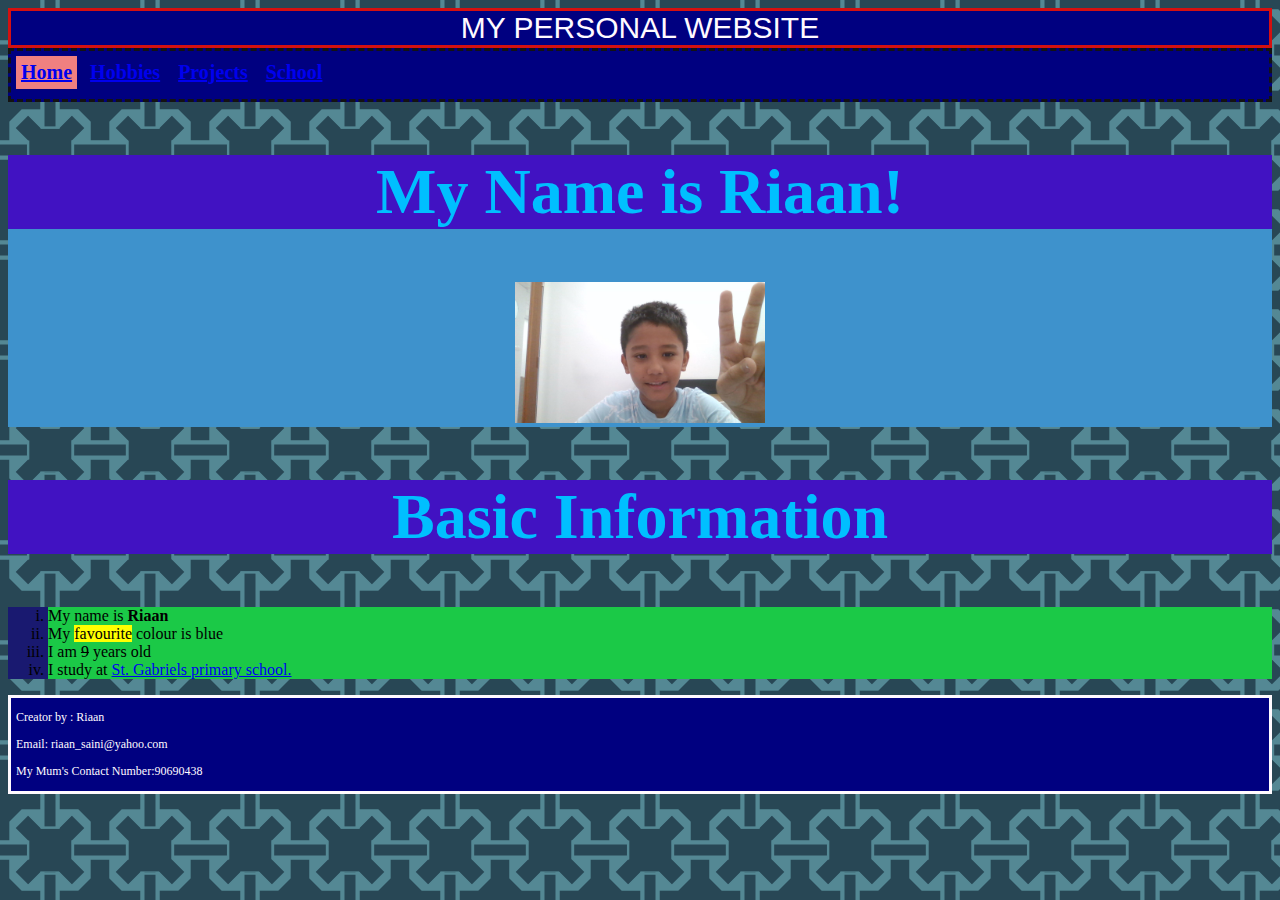
<file: index.html>
<!DOCTYPE html>
<html lang="en">
    <head>
        <title>My first website</title>
        <link rel="stylesheet" href="https://tinyurl.com/fontawesome-icons">
        <link rel="stylesheet" href="css/main.css">

    </head>

    <body>
        <header>MY PERSONAL WEBSITE</header>
        <div class="navbar">
            <table>
                <tr>
                    <th class="active"> <a href="index.html"> <i class=" fa fa-home"></i>Home</a></th>
                    <th > <a href="hobbies.html"> <i class="fa fa-gamepad"></i> Hobbies</a></th>
                    <th > <a href="projects.html"><i class="fa fa-briefcase"></i>Projects</a></th>
                    <th > <a href="school.html"><i class="fa fa-book"></i>School</a></th>
                </tr>
            </table>
        </div>
        <div class="profile">
            <h2>My Name is Riaan!</h2>
                <div class="dropdown">
                    <img src="img/my_photo.jpg" width="250px">
                    <div class="dropdown-content">That's me!</div>
                        
                </div>
            </div>
            <h2>Basic Information</h1>
                <ol type="i" >
                    <li> My name is <b>Riaan</b></li>
                    <li> My <mark>favourite</mark> colour is blue </li>
                    <li> I am <del>9</del> years old </li>
                    <li> I study at  <a href="https://www.stgabrielspri.moe.edu.sg/" target="_blank"> St. Gabriels primary school.</a></li>  
                </ol>
        <footer>
            <p> Creator by : Riaan</p>
            <p>Email: riaan_saini@yahoo.com</p>
            <p>My Mum's Contact Number:90690438</p>
        </footer>
    </body>
</html>
</file>
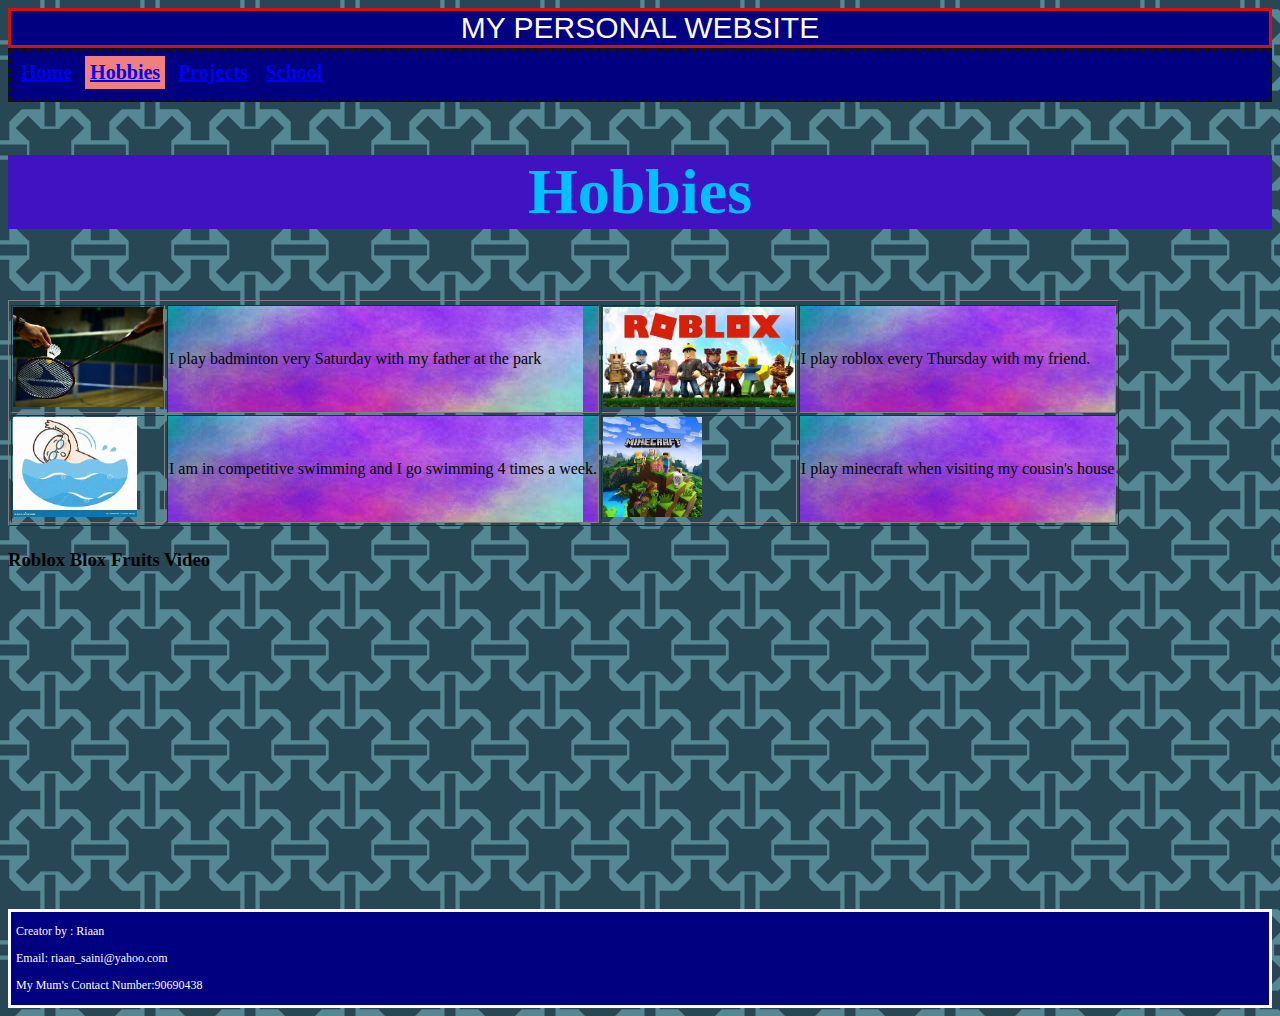
<file: hobbies.html>
<!DOCTYPE html>
<html lang="en">
    <head>
        <title>My first website</title>
        <link rel="stylesheet" href="https://tinyurl.com/fontawesome-icons">
        <link rel="stylesheet" href="css/main.css">
    </head>
        
    <body>
        <header>MY PERSONAL WEBSITE</header>
        <div class="navbar">
            <table>
                <tr>
                    <th  > <a href="index.html"> <i class=" fa fa-home"></i> Home </a></th>
                    <th class="active"><a href="hobbies.html"><i class=" fa fa-gamepad"></i>Hobbies</a></th>
                    <th > <a href="projects.html"><i class="fa fa-briefcase"></i>Projects</a></th>
                    <th > <a href="school.html"><i class="fa fa-book"></i>School</a></th>
                </tr>   
            </table> 
        </div>
            
        <h2>Hobbies</h2>
        <br>
        <table border="1">
            <tr>
            </tr>
            <tr>
                <td>
                    <img src="img/Badminton.jpg" height="100px">
                </td>
                <td background="img/OIP.jpg">I play badminton very Saturday with my father at the park</td>
                <td>
                   <img src="img/Roblox.jpg" height="100px">

                  <td background="img/OIP.jpg"> I play roblox every Thursday with my friend.</td>
             </tr>
             <tr>
                <td>
                    <img src="img/Swimming.jpg" height="100px">
                </td>
                <td background="img/OIP.jpg">I am in competitive swimming and I go swimming 4 times a week.</td>
                <td>
                    <img src="img/Minecraft.jpg" height="100px">
                </td>
                <td background="img/OIP.jpg">I play minecraft when visiting my cousin's house</td>
             </tr>
        </table>
        <h3>Roblox Blox Fruits Video</h3>
        
<iframe width="560" height="315" src="https://www.youtube.com/embed/65IXRvPjTLU?si=XFSkdAxYa5L5RmEf" title="YouTube video player" frameborder="0" allow="accelerometer; autoplay; clipboard-write; encrypted-media; gyroscope; picture-in-picture; web-share" referrerpolicy="strict-origin-when-cross-origin" allowfullscreen></iframe>
        <footer>
            <p> Creator by : Riaan</p>
            <p>Email: riaan_saini@yahoo.com</p>
            <p>My Mum's Contact Number:90690438</p>
        </footer>
    </body>
</html>
</file>
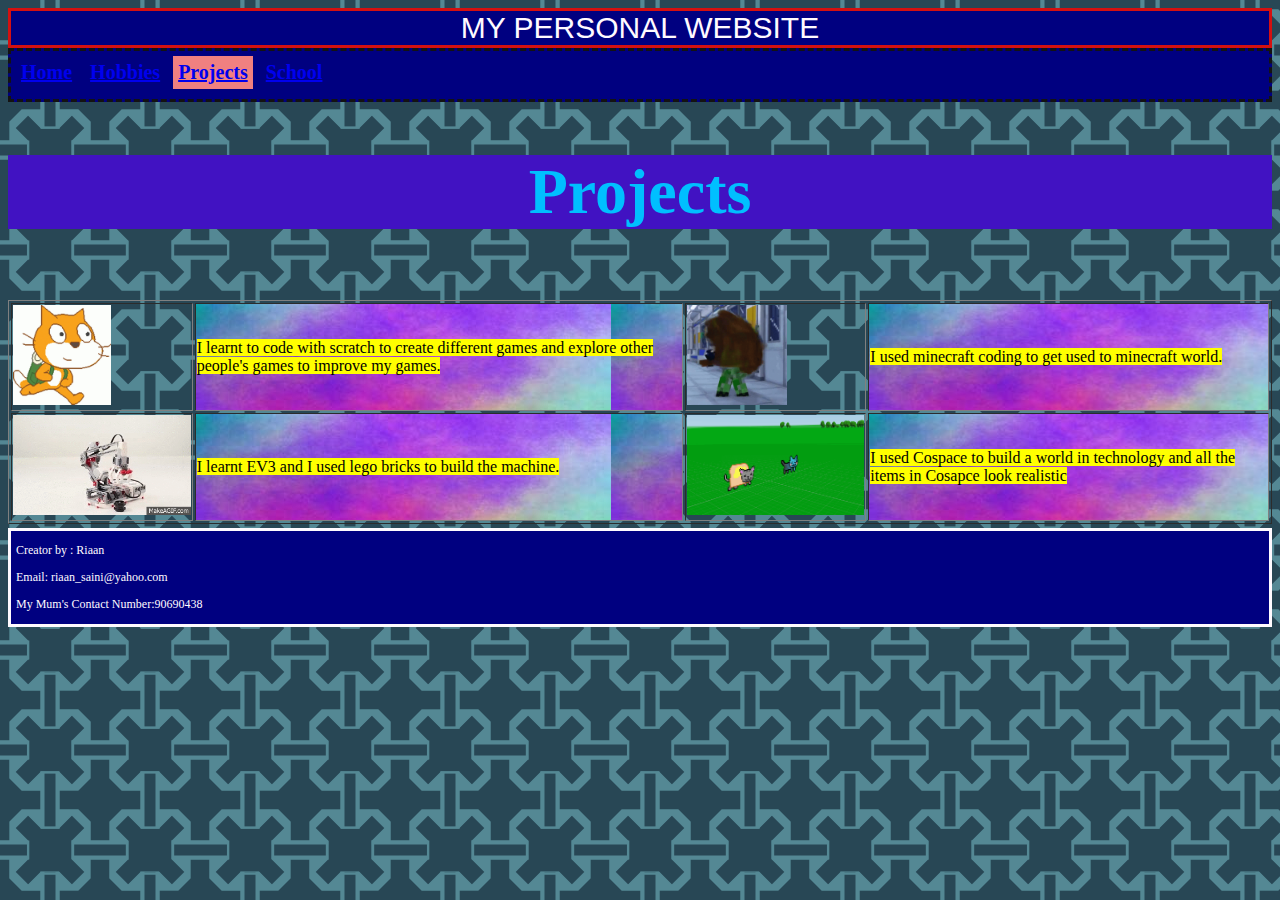
<file: projects.html>
<!DOCTYPE html>
<html lang="en">
    <head>
        <title>My first website</title>
        <link rel="stylesheet" href="https://tinyurl.com/fontawesome-icons">
        <link rel="stylesheet" href="css/main.css">
    </head>
        
    <body>
        <header>MY PERSONAL WEBSITE </header>
        <div class="navbar">
            <table>
                <tr>
                    <th > <a href="index.html"> <i class=" fa fa-home"></i> Home </a></th>
                    <th ><a href="hobbies.html"><i class=" fa fa-gamepad"></i>Hobbies</a></th>
                    <th class="active"> <a href="projects.html"><i class="fa fa-briefcase"></i>Projects</a></th>
                    <th > <a href="school.html"><i class="fa fa-book"></i>School</a></th>
                </tr>
            </table>
        </div>

            
        <h2>Projects</h2>
        <br>
        <table border="1">
            <tr>            
                
                <td>
                    <img src="img/scratch-running.gif" height="100px">
                </td>
                <td background="img/OIP.jpg">
                   <mark> I learnt to code with scratch to create different games and explore other people's games to improve my games.
                </td>
                <td>
                   <img src="img/tenor.gif" height="100px">
                </td>
                <td background="img/OIP.jpg">
                    <mark> I used minecraft coding to get used to minecraft world.</mark>
                </td>
             </tr>
             <tr>
                <td>
                    <img src="img/3q2lae.gif" height="100px">
                </td>
                <td background="img/OIP.jpg" >
                    <mark>I learnt EV3 and I used  lego bricks to build the machine.</mark>
                </td>
                <td>
                    <img src="img/f09cbcdba04fc7b9fcf1276c63d4462af5975eb3.gif" height="100px">
                </td>
                <td background="img/OIP.jpg">
                 <mark>  I used Cospace to build a world in technology and all the items in Cosapce look realistic </mark>
                </td>
             </tr>
        </table>
        <footer>
            <p> Creator by : Riaan</p>
            <p>Email: riaan_saini@yahoo.com</p>
            <p>My Mum's Contact Number:90690438</p>
        </footer>
    </body>
</html>
</file>
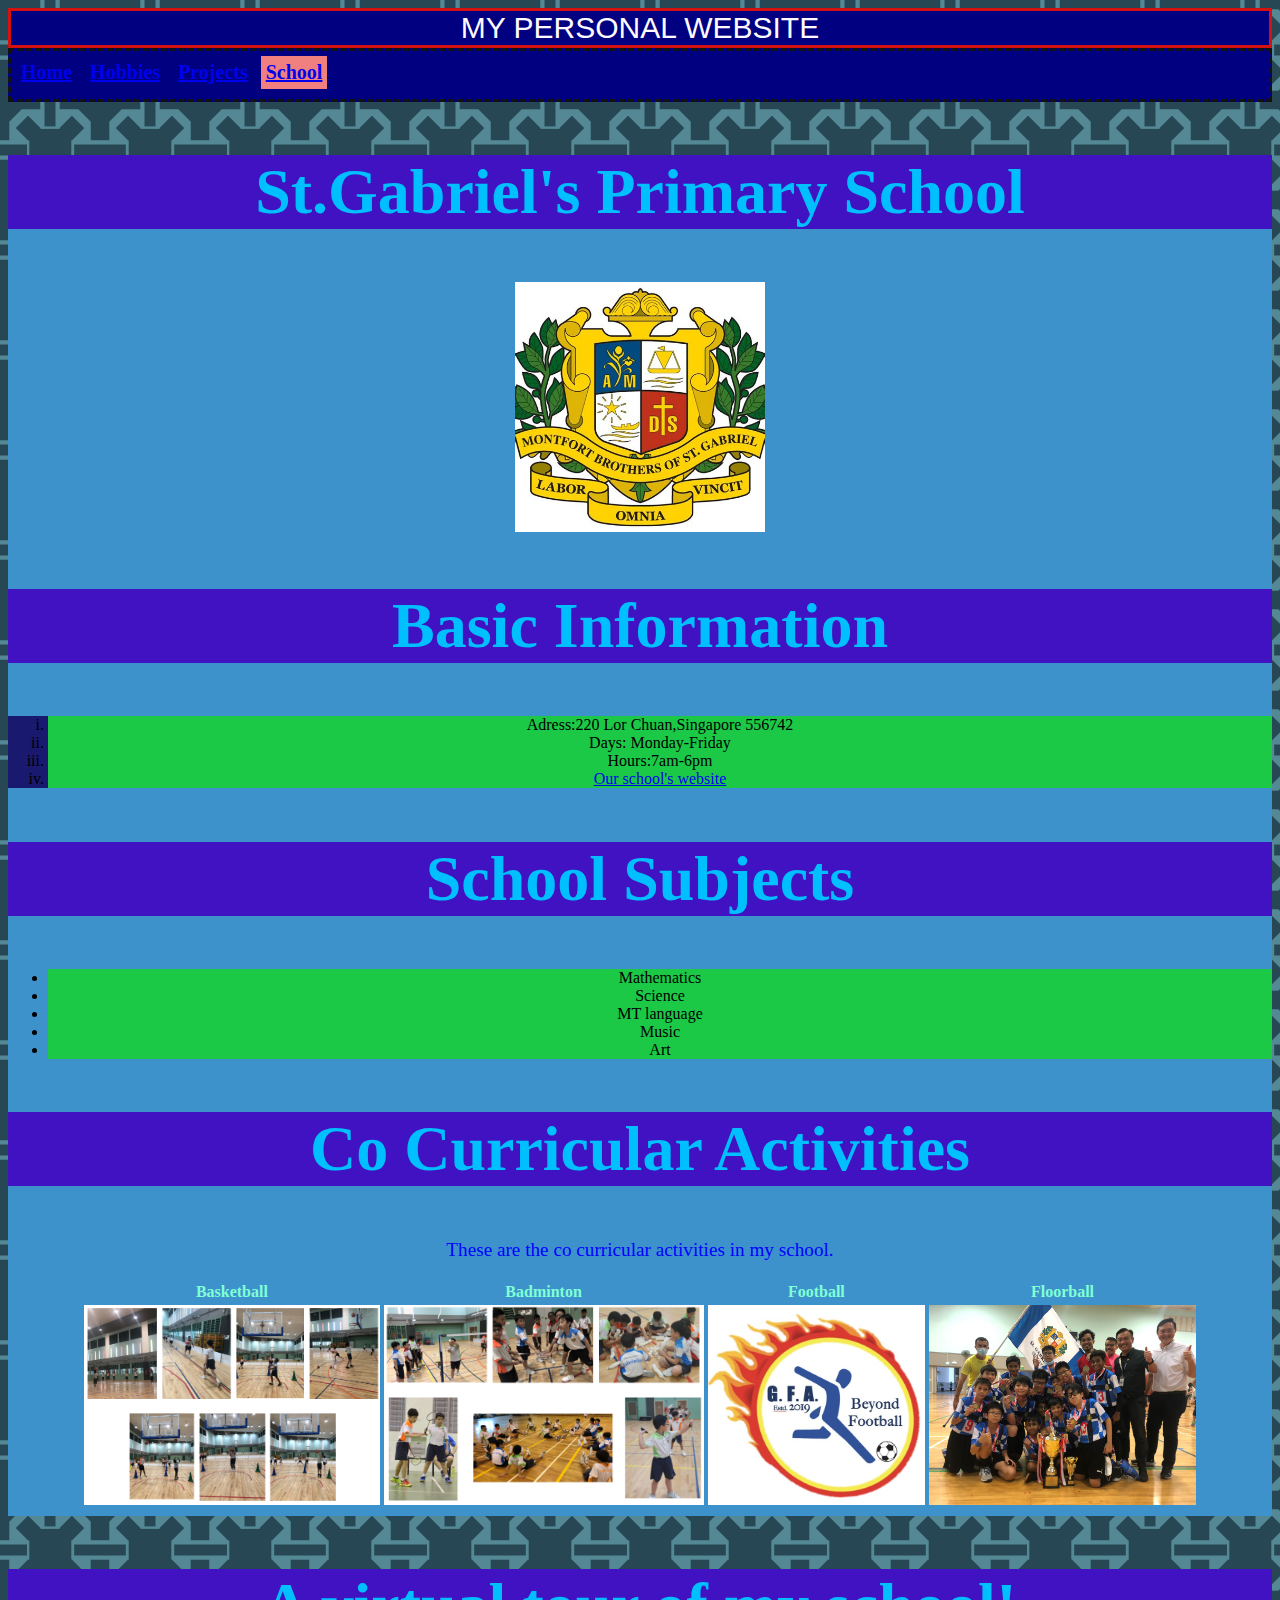
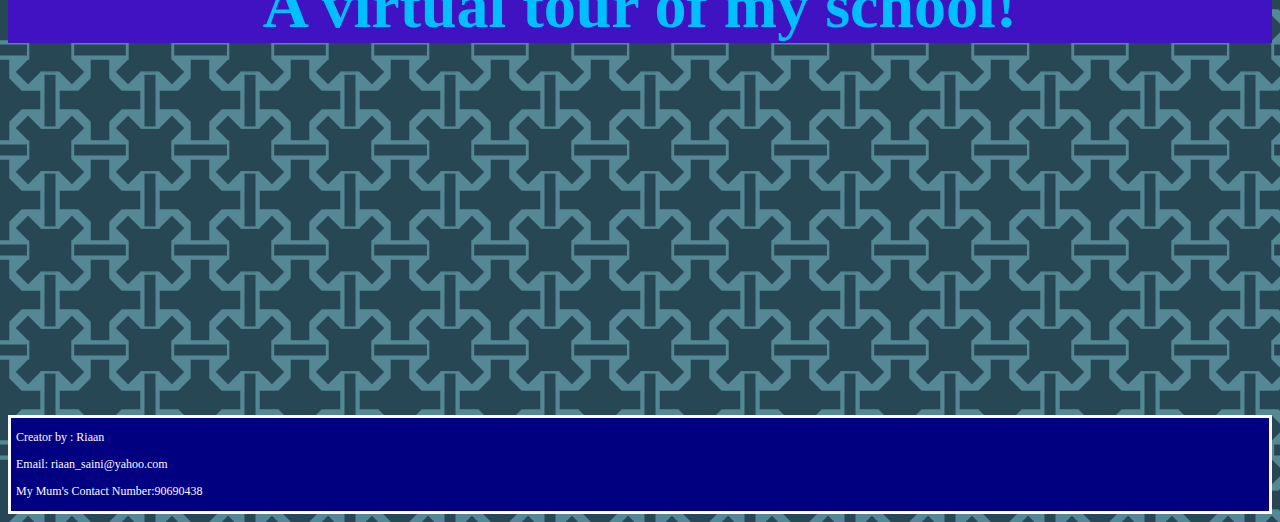
<file: school.html>
<!DOCTYPE html>
<html lang="en">
    <head>
        <title>My first website</title>
        <link rel="stylesheet" href="https://tinyurl.com/fontawesome-icons">
        <link rel="stylesheet" href="css/main.css">

    </head>

    <body>
        <header>MY PERSONAL WEBSITE</header>
        <div class="navbar">
            <table>
                <tr>
                    <th > <a href="index.html"> <i class=" fa fa-home"></i>Home</a></th>
                    <th > <a href="hobbies.html"> <i class="fa fa-gamepad"></i> Hobbies</a></th>
                    <th > <a href="projects.html"><i class="fa fa-briefcase"></i>Projects</a></th>
                    <th class="active"> <a href="school.html"><i class="fa fa-book"></i>School</a></th>
                </tr>
            </table>
        </div>
        <div class="profile">
            <h2>St.Gabriel's Primary School</h2>
            <div class="dropdown">
                <img src="img/th.jpg" width="250px">
                <div class="dropdown-content">&#128526; My lovely school! &#128526;</div>
                    
            </div>

            <h2>Basic Information</h2>
            <ol type="i" >
                <li> Adress:220 Lor Chuan,Singapore 556742</li>
                <li> Days: Monday-Friday </li>
                <li> Hours:7am-6pm </li>
                <li>   <a href="https://www.stgabrielspri.moe.edu.sg/" target="_blank"> Our school's website</a></li>  
            </ol>

            <h2> School Subjects</h2>
            <ul class="fa-ul">
                <li><i class="fa-li fa fa-pencil"></i>Mathematics</li>
                <li><i class="fa-li fa fa-pencil"></i>Science</li>
                <li><i class="fa-li fa fa-pencil"></i>MT language</li>
                <li><i class="fa-li fa fa-pencil"></i>Music</li>
                <li><i class="fa-li fa fa-pencil"></i>Art</li>
            </ul>

            <h2> Co Curricular Activities </h2>
            <p style="color: blue;font-size: larger;"> These are the co curricular activities in my school.</p>

            <table style="color: aquamarine;">
                <tr>
                    <th>Basketball</th>
                    <th>Badminton</th>                   
                    <th>Football</th>
                    <th>Floorball</th>
                    
                </tr>
                <tr>
                    <td><img src="img/bball1.png" height="200px" ></td>
                    <td><img src="img/badminton.png" height="200px" ></td>
                    <td><img src="img/gfa2.jpg" height="200px"></td>
                    <td><img src="img/Floorball2022.jpg"  height="200px"></td>
                    

                </tr>
            </table>
        </div>
        <h2>A virtual tour of my school!</h2>
        <iframe width="560" height="315" src="https://www.youtube.com/embed/UAuxd8_oqw0?si=gHeLQCVM-Ak9d6G3" title="YouTube video player" frameborder="0" allow="accelerometer; autoplay; clipboard-write; encrypted-media; gyroscope; picture-in-picture; web-share" referrerpolicy="strict-origin-when-cross-origin" allowfullscreen></iframe>
        <footer>
            <p> Creator by : Riaan</p>
            <p>Email: riaan_saini@yahoo.com</p>
            <p>My Mum's Contact Number:90690438</p>
        </footer>
    </body>
</html>
</file>
<file: css/main.css>
body{
    background-image: url(../img/tile.png) ;
}

ol {
    background-color: midnightblue;
}

li {
    background-color: rgb(27, 201, 71);
}

h2 {
    color: deepskyblue;
    background-color: rgb(65, 18, 194);
    text-align: center;
    font-size: 5vw;
    
}

header {
    background-color:#000080 ;
    color: #FFFAFF;
    text-align: center;
    font-size: 30px;
    font-family: 'Gill Sans', 'Gill Sans MT', Calibri, 'Trebuchet MS', sans-serif;
    border: 3px solid #d41010;
}

.navbar{
    background-color: #000080;
    border: dashed rgb(19, 18, 18);
    font-size: 20px;
    position: sticky;
    top: 0px;
}
.navbar th {
    border: solid  #000080;
    padding: 5px;

}
footer {
    background-color: #000080;
    color: #FFFAFF;
    font-size: 12px;
    border: 3px solid #FFFAFF;
    padding-left: 5px;
}
.profile {
    background-color: #3E92CC;
    text-align: center;

}
.dropdown {
    display: inline-block;
}
.dropdown-content {
    display: none;
    position: absolute;
    background-color: #FFFAFF;
    color: #006d80;
    padding: 5px;
    box-shadow: 5px 5px 10px black;
}
    
.dropdown:hover .dropdown-content {
    display: block;
    background-color: #000080;
}
.active {
    background-color: lightcoral;
}
 
table {
    display: inline-block;
}
</file>
